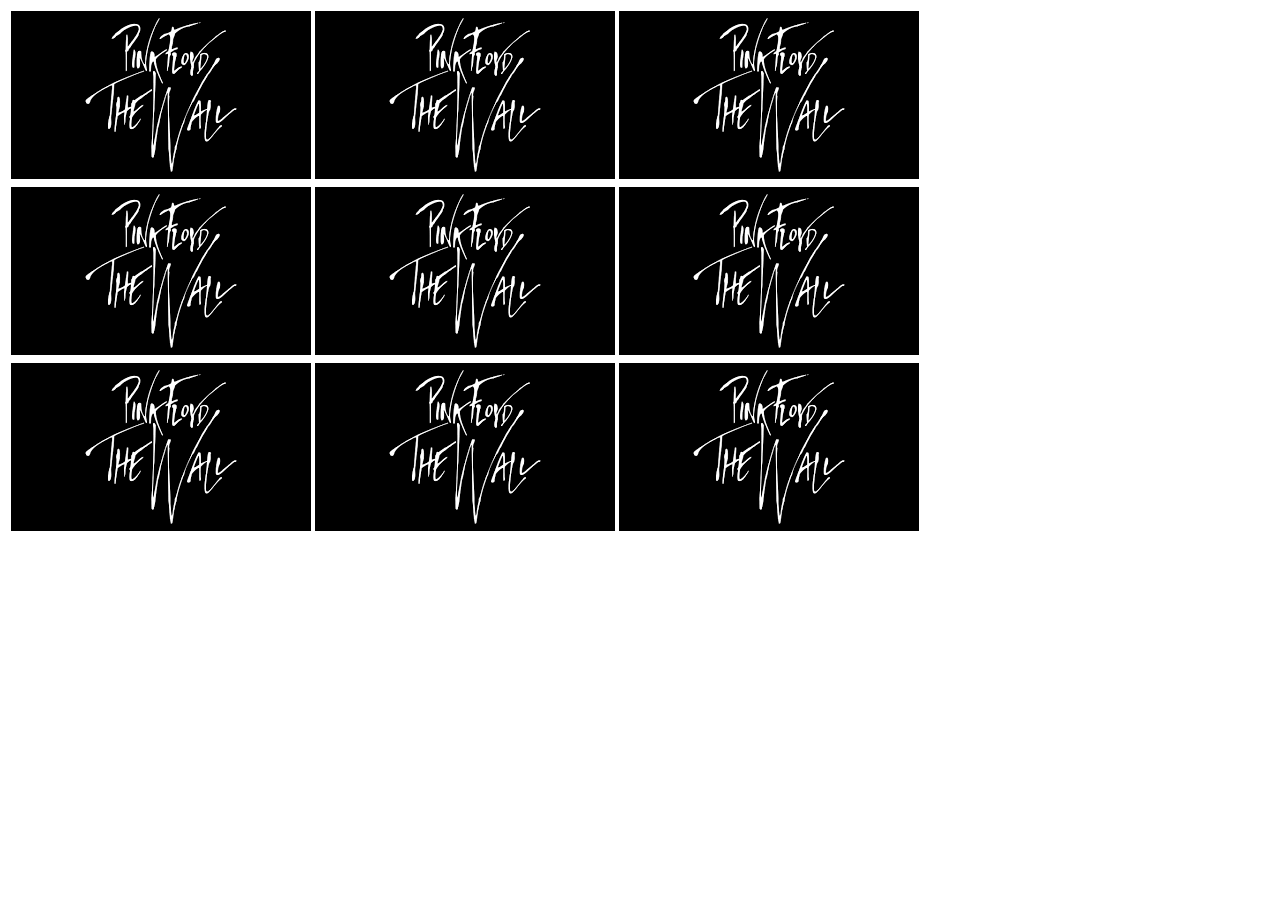
<file: trabajo2/album.html>
<!DOCTYPE html>
<html lang="en">
<head>
    <meta charset="UTF-8">
    <meta http-equiv="X-UA-Compatible" content="IE=edge">
    <meta name="viewport" content="width=device-width, initial-scale=1.0">
    <title>Album</title>
</head>
<body>
    <table>
     <tr>
         <td><img src="logo.png" alt=""></td>
         <td><img src="logo.png" alt=""></td>
         <td><img src="logo.png" alt=""></td>
     </tr>
     <tr>
        <td><img src="logo.png" alt=""></td>
        <td><img src="logo.png" alt=""></td>
        <td><img src="logo.png" alt=""></td>
     </tr>
     <tr>
         <td><img src="logo.png" alt=""></td>
         <td><img src="logo.png" alt=""></td>
         <td><img src="logo.png" alt=""></td>
     </tr>
    </table>
</body>
</html>
</file>
